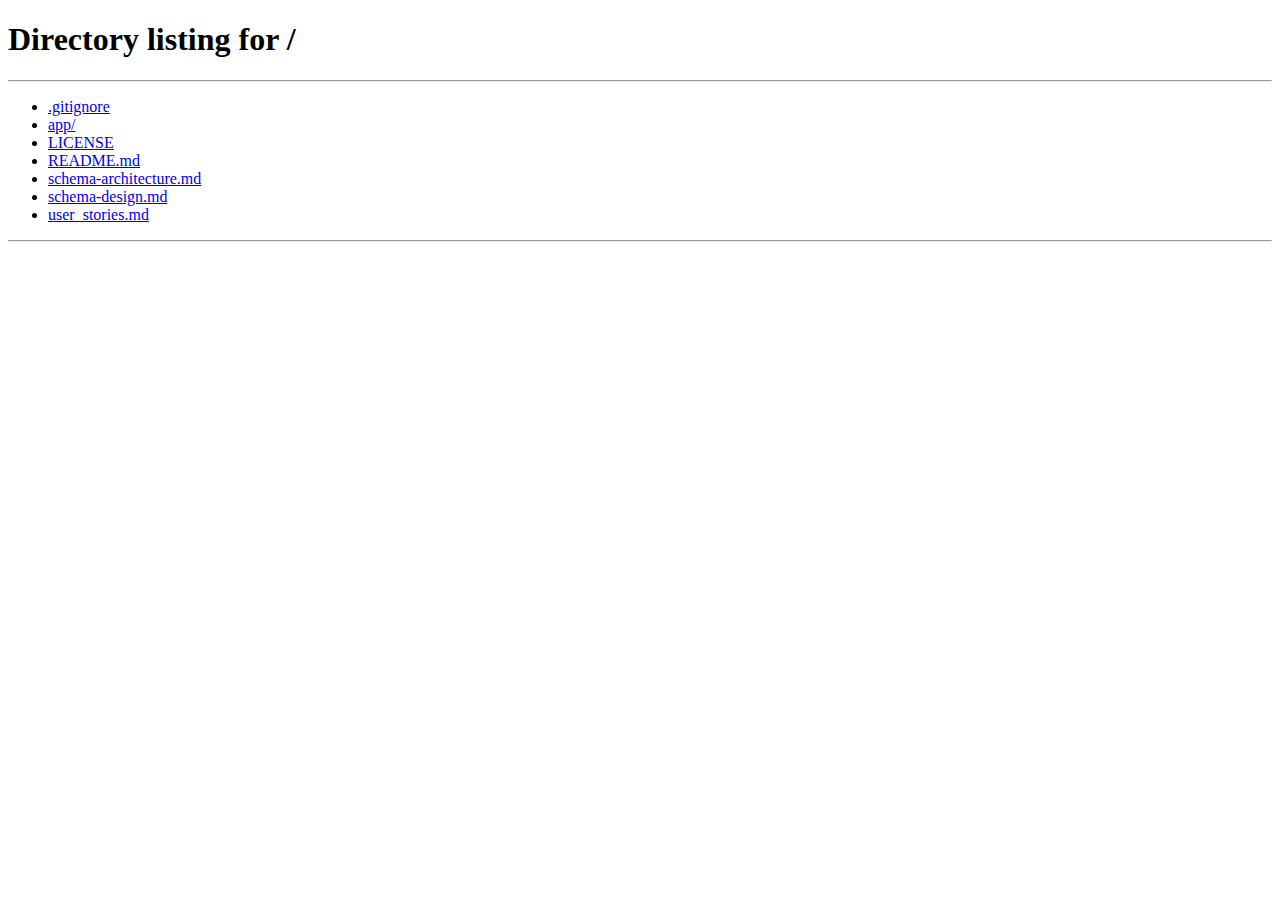
<file: app/src/main/resources/static/pages/addPrescription.html>
<!-- adminDashboard.html -->
<!DOCTYPE html>
<html lang="en">

<head>
    <meta charset="UTF-8">
    <link rel="icon" type="image/svg+xml" href="../assets/images/logo/logo.png" />
    <title>DoctorDashboard</title>
    <link rel="stylesheet" href="../assets/css/adminDashboard.css">
    <link rel="stylesheet" href="../assets/css/doctorDashboard.css">
    <link rel="stylesheet" href="../assets/css/addPrescription.css">
    <link rel="stylesheet" href="../assets/css/style.css">
    <script src="../js/render.js" defer></script>
    <script src="../js/util.js" defer></script>
    <script src="../js/components/header.js" defer></script>
    <script src="../js/components/footer.js" defer></script>
    <script type="module" src = "../js/addPrescription.js"></script>

</head>

<body onload="renderContent()">
    <div class="container">
        <div class="wrapper">
            <div id="header"></div>
            <div class="main-content">
                <div class="form-container">
                    <h2 id="heading">Add <span>Prescription</span></h2>
                    <form>
                        <label for="patientName">Patient Name</label>
                        <input type="text" id="patientName" disabled>

                        <label for="medicines">Medicine Names</label>
                        <input type="text" id="medicines" placeholder="e.g. Paracetamol, Vitamin C" required>

                        <label for="dosage">Dosage Instructions</label>
                        <textarea id="dosage" rows="3"
                            placeholder="e.g - Paracetamol"></textarea>

                        <label for="notes">Additional Notes</label>
                        <textarea id="notes" rows="3"
                            placeholder="Any precautions or observations (optional)"></textarea>

                        <button type="submit" class="btn-primary" id="savePrescription">Add Prescription</button>
                        <button type="button" onclick="selectRole('doctor')" class="btn-secondary">Cancel</button>
                    </form>
                </div>
            </div>
            <div id="footer"></div>
        </div>
    </div>

</body>
</html>
</file>
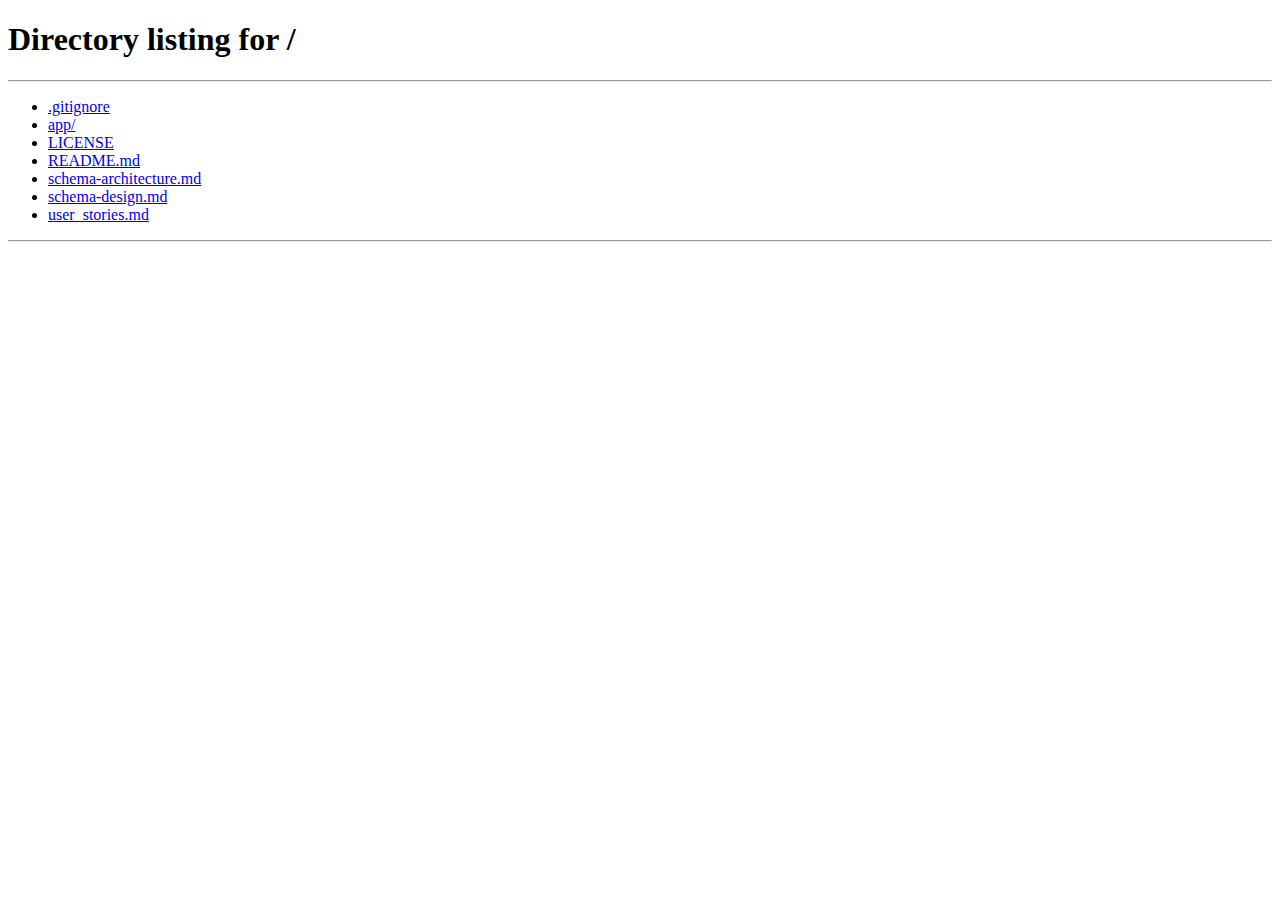
<file: app/src/main/resources/static/pages/loggedPatientDashboard.html>
<!-- loggedPatientDashboard.html -->
<!DOCTYPE html>
<html lang="en">
<head>
    <meta charset="UTF-8">
    <link rel="icon" type="image/svg+xml" href="../assets/images/logo/logo.png" />
    <title>LoggedPatientDashboard</title>
    <link rel = "stylesheet" href = "../assets/css/adminDashboard.css">
    <link rel = "stylesheet" href = "../assets/css/style.css">
    <link rel = "stylesheet" href = "../assets/css/patientDashboard.css">
    <script src = "../js/render.js" defer></script>
    <script src = "../js/util.js" defer></script>
    <script src = "../js/components/header.js" defer></script>
    <script src = "../js/components/footer.js" defer></script>
    <script type = "module" src = "../js/loggedPatient.js" defer></script>
</head>
<body onload="renderContent()">
    <div class="container">
        <div class="wrapper">
            <div id="header"></div>
            <main class="main-content">
                <input type="text" id="searchBar" class="searchBar" placeholder="Search Bar for custom output" />
                <div class="filter-wrapper">
                    <select class="filter-select" id="filterTime">
                        <option value="">Sort by Time</option>
                        <option value="AM">AM</option>
                        <option value="PM">PM</option>
                    </select>
                    <select class="filter-select" id="filterSpecialty">
                        <option value="">Filter by Specialty</option>
                        <option value="Cardiologist">Cardiologist</option>
                        <option value="Dermatologist">Dermatologist</option>
                        <option value="Neurologist">Neurologist</option>
                        <option value="Pediatrician">Pediatrician</option>
                        <option value="Orthopedic">Orthopedic</option>
                        <option value="Gynecologist">Gynecologist</option>
                        <option value="Psychiatrist">Psychiatrist</option>
                        <option value="Dentist">Dentist</option>
                        <option value="Ophthalmologist">Ophthalmologist</option>
                        <option value="Ent">ENT Specialist</option>
                        <option value="Urologist">Urologist</option>
                        <option value="Oncologist">Oncologist</option>
                        <option value="Gastroenterologist">Gastroenterologist</option>
                        <option value="General">General Physician</option>
                    </select>
                </div>
                <div id="content"></div>
            </main>
            <div id="footer"></div>
        </div>
    </div>
</body>
</html>
</file>
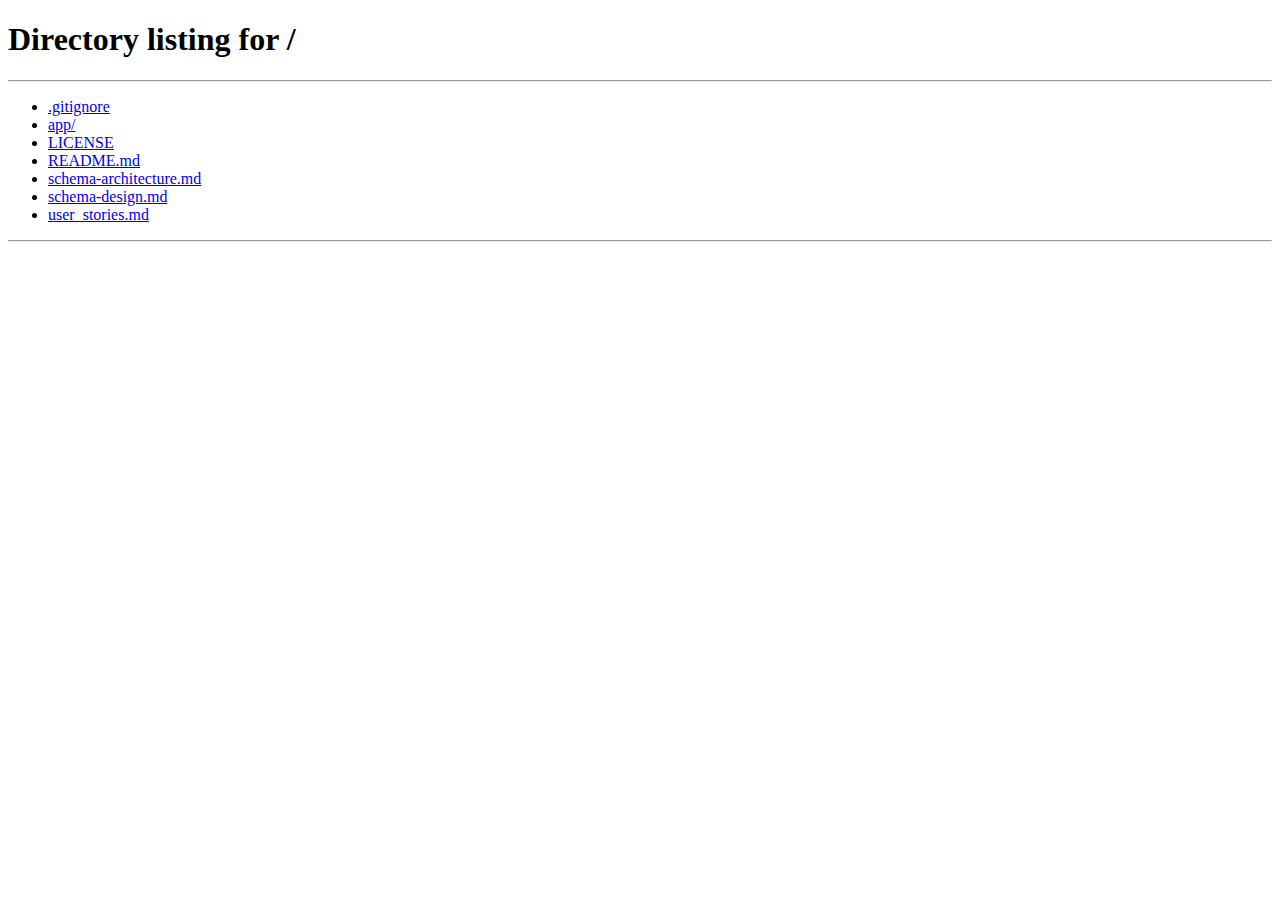
<file: app/src/main/resources/static/pages/patientAppointments.html>
<!DOCTYPE html>
<html lang="en">

<head>
  <meta charset="UTF-8">
  <link rel="icon" type="image/svg+xml" href="../assets/images/logo/logo.png" />
  <title>Patient Appointments</title>
  <link rel="stylesheet" href="../assets/css/adminDashboard.css">
  <link rel="stylesheet" href="../assets/css/doctorDashboard.css">
  <link rel="stylesheet" href="../assets/css/style.css">
  <script src="../js/render.js" defer></script>
  <script src="../js/util.js" defer></script>
  <script src="../js/components/header.js" defer></script>
  <script src="../js/components/footer.js" defer></script>
  <script type="module" src="../js/patientAppointment.js" defer></script>
</head>

<body onload="renderContent()">
  <div class="container">
    <div class="wrapper">
      <div id="header"></div>
      <div class="main-content">
        <h2>Patient <span>Appointment</span></h2>
        <input type="text" id="searchBar" class="searchBar" placeholder="Search Bar for custom output" />
                <div class="filter-wrapper">
                    <select class="filter-select" id="appointmentFilter">
                        <option value="allAppointments">All Appointments</option>
                        <option value="future">Upcoming Appointments</option>
                        <option value="past">Past Appointments</option>
                    </select>
                </div>
        <table id="patientTable">
          <thead class="table-header">
            <tr>
              <th>Patient Name</th>
              <th>Doctor Name</th>
              <th>Date</th>
              <th>Time</th>
              <th>Actions</th>
            </tr>
          </thead>
          <tbody id="patientTableBody">
            <!-- rows will be inserted here dynamically -->
          </tbody>
        </table>
      </div>
      <div id="footer"></div>
    </div>
  </div>
</body>
</html>
</file>
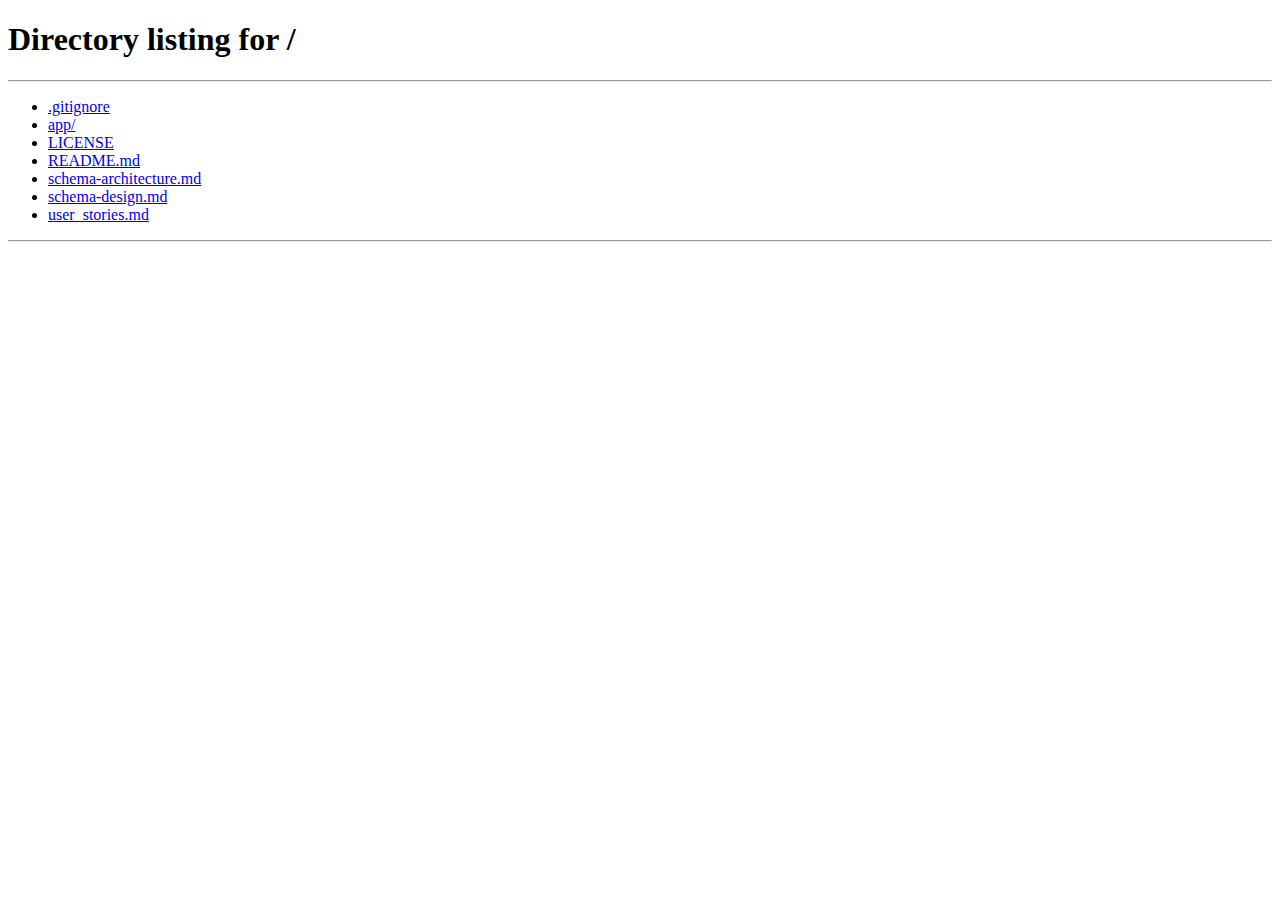
<file: app/src/main/resources/static/pages/patientDashboard.html>
<!-- patientDashboard.html -->
<!DOCTYPE html>
<html lang="en">
<head>
    <meta charset="UTF-8">
    <link rel="icon" type="image/svg+xml" href="../assets/images/logo/logo.png" />
    <title>PatientDashboard</title>
    <link rel = "stylesheet" href = "../assets/css/adminDashboard.css">
    <link rel = "stylesheet" href = "../assets/css/style.css">
    <link rel = "stylesheet" href = "../assets/css/patientDashboard.css">
    <script src = "../js/render.js" defer></script>
    <script src = "../js/util.js" defer></script>
    <script src = "../js/components/header.js" defer></script>
    <script src = "../js/components/footer.js" defer></script>
    <script type = "module" src="../js/components/modals.js"></script>
</head>
<body onload="renderContent()">
    <div class="container">
        <div class="wrapper">
            <div id="header"></div>
            <main class="main-content">
                <input type="text" id="searchBar" class="searchBar" placeholder="Search Bar for custom output" />
                <div class="filter-wrapper">
                    <select class="filter-select" id="filterTime">
                        <option value="">Sort by Time</option>
                        <option value="AM">AM</option>
                        <option value="PM">PM</option>
                    </select>
                    <select class="filter-select" id="filterSpecialty">
                        <option value="">Filter by Specialty</option>
                        <option value="Cardiologist">Cardiologist</option>
                        <option value="Dermatologist">Dermatologist</option>
                        <option value="Neurologist">Neurologist</option>
                        <option value="Pediatrician">Pediatrician</option>
                        <option value="Orthopedic">Orthopedic</option>
                        <option value="Gynecologist">Gynecologist</option>
                        <option value="Psychiatrist">Psychiatrist</option>
                        <option value="Dentist">Dentist</option>
                        <option value="Ophthalmologist">Ophthalmologist</option>
                        <option value="Ent">ENT Specialist</option>
                        <option value="Urologist">Urologist</option>
                        <option value="Oncologist">Oncologist</option>
                        <option value="Gastroenterologist">Gastroenterologist</option>
                        <option value="General">General Physician</option>
                    </select>
                </div>
                <div id="content"></div>
            </main>
            <div id="footer"></div>
        </div>
    </div>
    <div id="modal" class="modal">
        <div class="modal-content">
            <span class="close" id="closeModal">&times;</span>
            <div id="modal-body"></div>
        </div>
    </div>
    <script type = "module" src = "../js/patientDashboard.js" defer></script>
</body> 
</html>
</file>
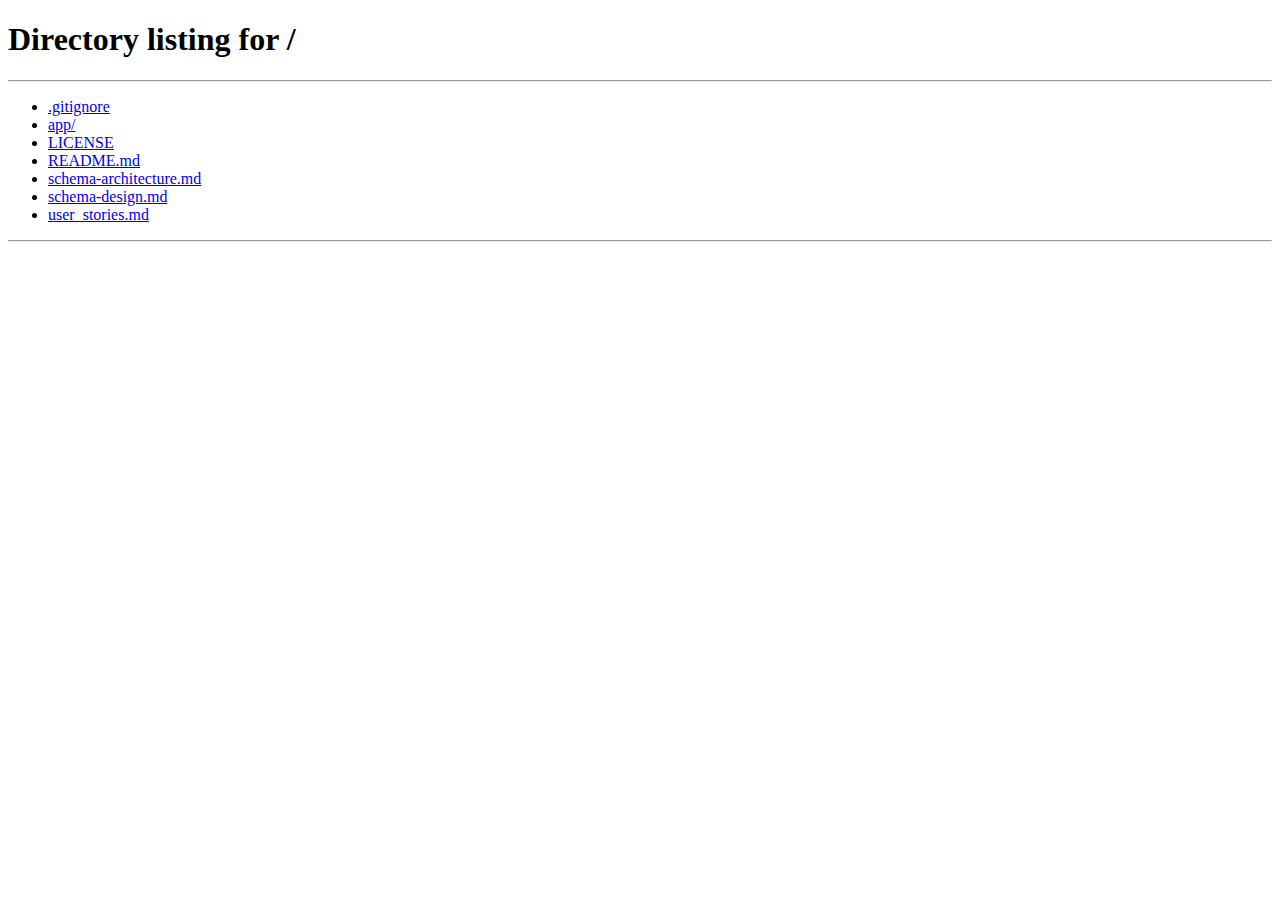
<file: app/src/main/resources/static/pages/patientRecord.html>
<!-- for doctor to see patient details -->
<!DOCTYPE html>
<html lang="en">
<head>
    <meta charset="UTF-8">
    <link rel="icon" type="image/svg+xml" href="../assets/images/logo/logo.png" />
    <title>DoctorDashboard</title>
    <link rel = "stylesheet" href = "../assets/css/adminDashboard.css">
    <link rel = "stylesheet" href = "../assets/css/doctorDashboard.css">
    <link rel = "stylesheet" href = "../assets/css/style.css">
    <script src = "../js/render.js" defer></script>
    <script src = "../js/util.js" defer></script>
    <script src = "../js/components/header.js" defer></script>
    <script src = "../js/components/footer.js" defer></script>
    <script type = "module" src = "../js/components/patientRecordRow.js" defer></script>
    <script type = "module" src = "../js/patientRecordServices.js" defer></script>
</head>
<body onload="renderContent()">
    <div class="container">
        <div class="wrapper">
            <div id="header"></div>
            <div class="main-content">
                <h2>Patient <span>Record</span></h2>
                <table id="patientTable">
                  <thead class="table-header">
                    <tr>
                      <th>Date</th>
                      <th>Appointment ID</th>
                      <th>Patient ID</th>
                      <th>Prescription</th>
                    </tr>
                  </thead>
                  <tbody id="patientTableBody"></tbody>
                </table>
              </div>
            <div id="footer"></div>
        </div>
    </div>

</body>


  
</html>
</file>
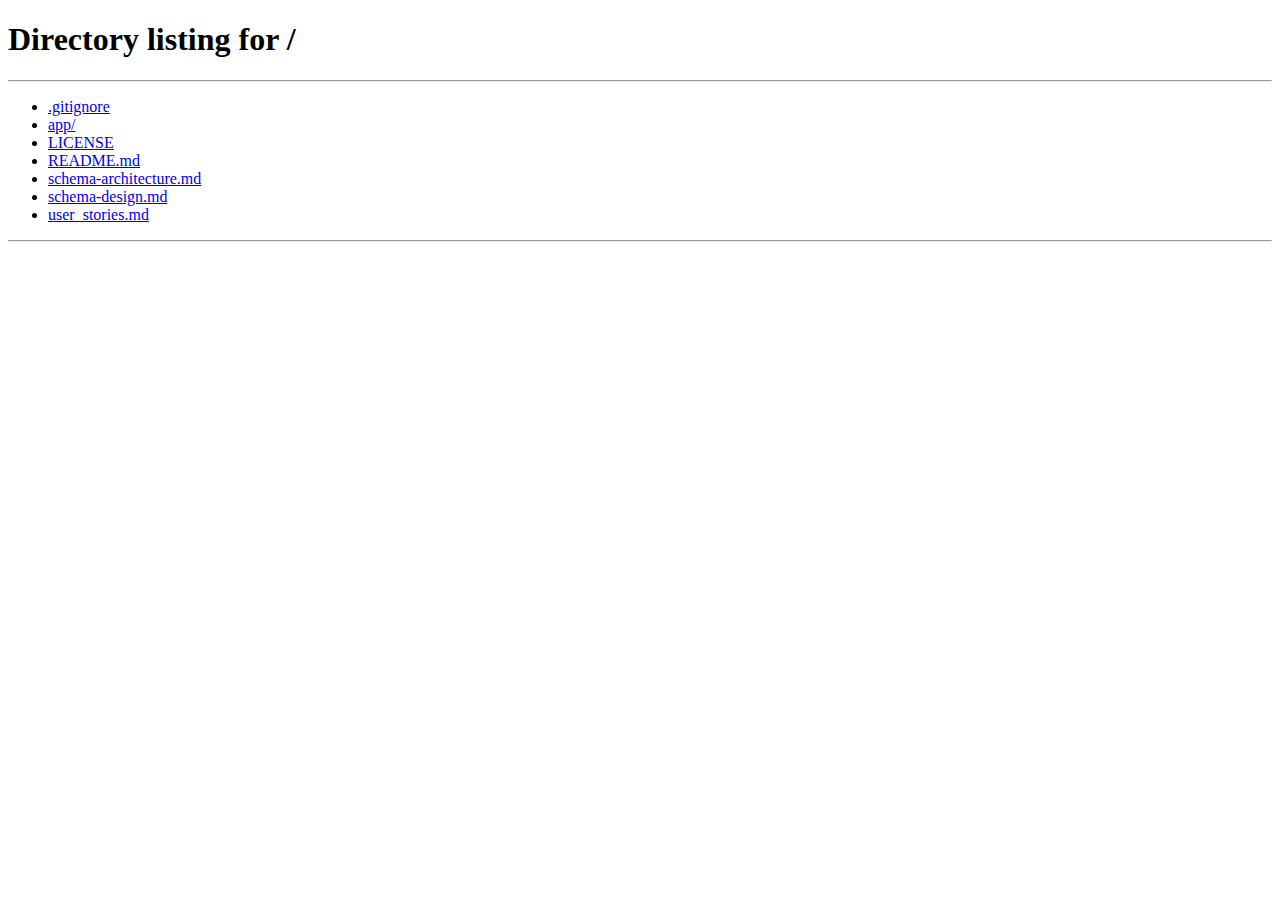
<file: app/src/main/resources/static/pages/updateAppointment.html>
<!-- adminDashboard.html -->
<!DOCTYPE html>
<html lang="en">

<head>
    <meta charset="UTF-8">
    <link rel="icon" type="image/svg+xml" href="../assets/images/logo/logo.png" />
    <title>DoctorDashboard</title>
    <link rel="stylesheet" href="../assets/css/adminDashboard.css">
    <link rel="stylesheet" href="../assets/css/doctorDashboard.css">
    <link rel="stylesheet" href="../assets/css/updateAppointment.css">
    <link rel="stylesheet" href="../assets/css/style.css">
    <script src="../js/render.js" defer></script>
    <script src="../js/util.js" defer></script>
    <script src="../js/components/header.js" defer></script>
    <script src="../js/components/footer.js" defer></script>
    <script type="module" src="../js/updateAppointment.js" defer></script>
</head>

<body onload="renderContent()">
    <div class="container">
        <div class="wrapper">
            <div id="header"></div>
            <div class="main-content">
                <div class="form-container">
                    <h2>Update <span>Appointment</span></h2>
                    <form id="updateAppointmentForm">
                        <label for="patientName">Patient Name</label>
                        <input type="text" id="patientName" disabled>

                        <label for="doctorName">Doctor Name</label>
                        <input type="text" id="doctorName" disabled>

                        <label for="appointmentDate">Date</label>
                        <input type="date" id="appointmentDate" required>

                        <label for="appointmentTime">Time</label>
                        <select id="appointmentTime" required>
                        </select>

                        <button type="submit" class="btn-primary" id="updateAppointment">Update Appointment</button>
                        <button type="button" onclick="window.location.href='/pages/patientAppointments.html'" class="btn-secondary">Cancel</button>
                    </form>
                </div>
            </div>
            <div id="footer"></div>
        </div>
    </div>

</body>



</html>
</file>
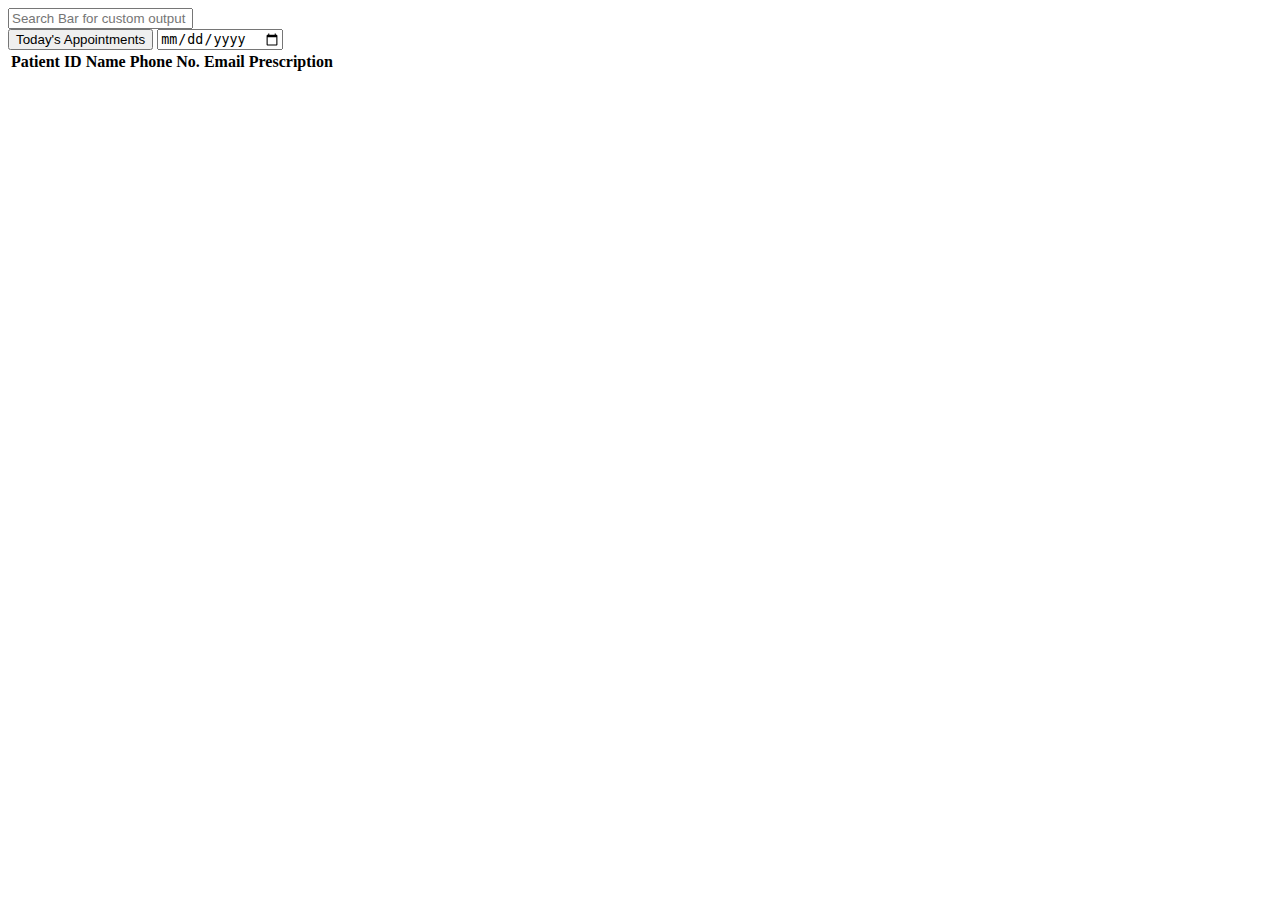
<file: app/src/main/resources/templates/doctor/doctorDashboard.html>
<!-- doctorDashboard.html -->
<!DOCTYPE html>
<html xmlns:th="http://www.thymeleaf.org">

<head>
  <meta charset="UTF-8">
  <link rel="icon" type="image/png" th:href="@{/assets/images/logo/logo.png}" />
  <title>Doctor Dashboard</title>

  <link rel="stylesheet" th:href="@{/assets/css/adminDashboard.css}" />
  <link rel="stylesheet" th:href="@{/assets/css/doctorDashboard.css}" />
  <link rel="stylesheet" th:href="@{/assets/css/style.css}" />

  <script th:src="@{/js/render.js}" defer></script>
  <script th:src="@{/js/util.js}" defer></script>
  <script th:src="@{/js/components/header.js}" defer></script>
  <script th:src="@{/js/components/footer.js}" defer></script>
  <script type="module" th:src="@{/js/doctorDashboard.js}" defer></script>
</head>
<body onload="renderContent()">
    <div class="container">
        <div class="wrapper">
            <div id="header"></div>
            <div class="main-content">
                <input type="text" id="searchBar" class="searchBar" placeholder="Search Bar for custom output" />
                <div class="filter-wrapper">
                  <button class="today-btn" id="todayButton">Today's Appointments</button>
                  <input type="date" id="datePicker" class="date-picker" />
              </div>
                <table id="patientTable">
                  <thead class="table-header">
                    <tr>
                      <th>Patient ID</th>
                      <th>Name</th>
                      <th>Phone No.</th>
                      <th>Email</th>
                      <th>Prescription</th>
                    </tr>
                  </thead>
                  <tbody id="patientTableBody"></tbody>
                </table>
              </div>
            <div id="footer"></div>
        </div>
    </div>
</body>
</html>
</file>
<file: app/src/main/resources/static/assets/css/doctorDashboard.css>
/* This is the style sheet for the doctorDashboard.html */
/* 
**Table Header (`.table-header`)**

* Set font size to `24px` for clear emphasis.
* Use a dark teal color (`#015c5d`) for consistency with the theme.
* Add `30px` bottom margin and remove right margin.

**Table Styling (`table`)**

* Make the table full width (`100%`).
* Collapse borders for clean lines.
* Use a `sans-serif` font.
* Add `20px` top margin for spacing.

**Table Head (`thead`)**

* Set a very light dark background (`#33333310`) for header row.
* Use white text color (`#fff`).

**Table Cells (`td, th`)**

* Apply padding of `12px 16px` for spacing.
* Center-align the text.
* Add a subtle bottom border (`1px solid #ddd`).

**Table Row Styling**

* Alternate row colors for better readability:

  * Even rows: semi-transparent light grey (`#f9f9f959`).
  * Odd rows: soft white background (`#ffffffc0`).
* On hover: highlight row with a light teal overlay (`#015c5d39`).

**Prescription Button (`.prescription-btn`)**

* Set size to `30px x 30px`.
* Make it interactive with a pointer cursor.
* Add transition effects for scale and brightness on hover.
* On hover:

  * Slightly enlarge (`scale(1.1)`)
  * Brighten appearance
* On click: slightly shrink (`scale(0.95)`).

**No Record Message (`.noPatientRecord`)**

* Use a `16px` italic grey font to indicate no data gently.

**Today Button (`.today-btn`)**

* Add right margin (`10px`).
* Add padding (`10px`).
* Set background color to teal green (`#015c5d`).

**Date Picker (`.date-picker`)**

* Add left margin (`10px`) and top margin (`13px`).
* Round corners with `8px` radius.
* Add padding (`10px`) and set fixed height (`30px`).

---

Let me know if you'd like a consolidated style guide for the entire HospitalCRM frontend.
 */
</file>
<file: app/src/main/resources/static/assets/css/addPrescription.css>
/* This is the stylesheet for the addPrescription.html */

.form-container {
    width: 100%; 
    max-width: 600px;
    background: #ffffffc8;
    margin: 50px auto;
    padding: 30px;
    border-radius: 15px;
    box-shadow: 0 4px 12px rgba(0, 0, 0, 0.1);
    animation: fadeIn 0.5s ease-in-out;
  }

  .container h2 {
    text-align: center;
    color: #222;
    font-size: 28px;
    margin-bottom: 25px;
  }

  .container h2 span {
    color: #A62B1F;
  }

  label {
    display: block;
    margin-bottom: 6px;
    font-weight: 500;
    color: #333;
    text-align: left;
    font-size: 13px;
  }

  input, textarea {
    width: 100%;
    padding: 12px;
    resize: vertical;
    margin-bottom: 20px;
    border: 1px solid #cccccc6e;
    border-radius: 8px;
    font-size: 15px;
    outline: none;
    transition: 0.3s;
    font-family: "Verdana";
  }

  input:focus, textarea:focus {
    border-color: #015c5d;
    box-shadow: 0 0 4px #a7f3d0;
    filter: brightness(1.5);
  }

  #patientName{
    background-color: #bdbcbc80;
  }
  .btn-primary {
    background-color: #047857;
    color: #fff;
    padding: 14px;
    width: 100%;
    border: none;
    border-radius: 8px;
    font-size: 16px;
    cursor: pointer;
    transition: 0.3s;
  }

  .btn-primary:hover {
    background-color: #065f46;
  }

  .btn-secondary {
    background-color: transparent;
    color: #333;
    border: 1px solid #ccc;
    padding: 12px;
    width: 100%;
    border-radius: 8px;
    font-size: 15px;
    margin-top: 12px;
    cursor: pointer;
  }

  .btn-secondary:hover{
    color: #fff;
  }

  @keyframes fadeIn {
    from { opacity: 0; transform: translateY(30px); }
    to   { opacity: 1; transform: translateY(0); }
  }
</file>
<file: app/src/main/resources/static/assets/css/style.css>
/* This is the style sheet for global change across the files. */

/* style.css */
.header {
    display: flex;
    justify-content: space-between;
    align-items: center;
    background-color: #f4f4f4;
    color: #333;
    padding: 10px 20px;
    border-bottom: 2px solid #ccc;
    flex-wrap: wrap;
    min-height: 60px;
  }
  
  /* Logo section with image + title */
  .logo-link{
    display: flex;
    align-items: center;
    gap: 10px;
    
  }
  
  .logo-img {
    height: 40px;
    width: auto;
    max-width: 100%;
    object-fit: contain;
  }
  
  /* Logo text / slogan */
  .logo-title {
    font-size: 20px;
    font-weight: bold;
    color: #333;
  }
  
  /* Nav links styling */
  nav a {
    margin-left: 20px;
    margin-right: 20px;
    text-decoration: none;
    color: #333;
    font-weight: bold;
  }
  
  nav a:hover {
    color: #003e3e;
  }
  

  /* Responsive behavior */
  @media (max-width: 600px) {
    .header {
      flex-direction: column;
      align-items: flex-start;
    }
  
    nav {
      margin-top: 10px;
    }
  
    nav a {
      margin-left: 0;
      margin-right: 10px;
    }
  
    .logo-img {
      height: 30px;
    }
  
    .logo-title {
      font-size: 18px;
    }
  }

  .doctorHeader{
    margin-right: 30px
  }
  .doctorHeader:hover{
    color:#A62B1F;
  }
/* Footer Section */
.footer {
    background-color: #f4f4f4;
    color: #fff;
    padding: 40px 20px;
    border-top: 2px solid #f4f4f4;
    
  }
  
  .footer-container {
    display: flex;
    flex-wrap: wrap;
    justify-content: space-between;
    gap: 30px;
    max-width: 1200px;
    margin: 0 auto;
  }
  
  .footer-logo {
    flex: 1 1 250px;
    display: flex;
    flex-direction: column;
    align-items: flex-start;
    gap: 15px;
  }
  
  .footer-logo img {
    height: 50px;
    width: auto;
  }
  
  .footer-logo p {
    font-size: 14px;
    color: #0a0a23;
  }
  
  .footer-links {
    display: flex;
    flex: 2 1 500px;
    justify-content: space-between;
    flex-wrap: wrap;
    gap: 20px;
  }
  
  .footer-column {
    display: flex;
    flex-direction: column;
    gap: 10px;
  }
  
  .footer-column h4 {
    font-size: 16px;
    font-weight: bold;
    margin-bottom: 8px;
    color: #0a0a23;
  }
  
  .footer-column a {
    text-decoration: none;
    color: #0a0a23;
    font-size: 14px;
  }
  
  .footer-column a:hover {
    color: #003e3e;
    transition: color 0.3s ease;
  }
  
  /* Mobile Responsiveness */
  @media (max-width: 768px) {
    .footer-container {
      flex-direction: column;
      align-items: flex-start;
    }
  
    .footer-links {
      flex-direction: column;
      gap: 20px;
    }
  }
  

  .modal {
    display: none;
    position: fixed;
    z-index: 999;
    padding-top: 60px;
    left: 0;
    top: 0;
    width: 100%;
    height: 100%;
    background-color: rgba(0,0,0,0.6);
  }
  
  .modal-content {
    background-color: white;
    margin: auto;
    padding: 30px;
    border-radius: 10px;
    width: 400px;
    position: relative;
  }
  
  .modal-content h2{
    font-size: 32px;
  }

  .close {
    color: #aaa;
    position: absolute;
    right: 20px;
    top: 15px;
    font-size: 28px;
    font-weight: bold;
    cursor: pointer;
  }
  
  .close:hover {
    color: black;
  }



  .dashboard-btn{
    width: 100%;
  }

  .input-field {
    padding: 10px;
    border: 1px solid #ccc;
    font-size: 16px;
    margin-top: 10px;
    margin-bottom: 20px;
    width: 100%;
    appearance: none; /* Remove default OS styles */
    background-color: #fff;
    color: #333;
    cursor: pointer;
    border-radius: 8px;
  }
  
  .input-field:hover {
    border-color: #015c5d;
    background-color: #f0fdfd;
  }
  
  .input-field:focus {
    outline: none;
    border-color: #015c5d;
    box-shadow: 0 0 5px rgba(1, 92, 93, 0.5);
    filter: brightness(1.2);
  }
  
  .select-dropdown option {
    font-size: 16px;
    padding: 10px;
  }
  

  #content {
    display: grid;
    grid-template-columns: repeat(auto-fit, minmax(315px, 1fr));
    gap: 40px;
    padding: 20px;
  }

  .doctor-card {
    display: flex;
    flex-direction: column;
    justify-content: space-between;
    border: 1px solid #ddd;
    border-radius: 10px;
    width:auto;
    overflow: hidden;
    background-color: #fff;
    box-shadow: 0 4px 6px rgba(0,0,0,0.1);
    transition: transform 0.2s ease;
  }
  
  .doctor-card:hover {
    transform: scale(1.02);
  }
  
  .doctor-info {
    padding: 12px;
    flex-grow: 1;
  }
  
  .doctor-info h3 {
    margin-top: 30px;
    font-size: 24px;
    color: #015c5d;
  }
  
  .doctor-info p {
    margin: 20px 0px;
    font-size: 14px;
    color: #555;
  }
  
  .card-actions {
    background-color: #e28282;
    padding: 10px;
    text-align: center;
  }

  .card-actions:hover {
    background-color: #d26969;
  }
  
  .card-actions button {
    background: transparent;
    border: none;
    color: #fff;
    font-weight: bold;
    cursor: pointer;
  }
  
  .card-actions button:hover {
    color: #fff;
    border-color: #015c5d;
  }
  
  #roleSelector {
    width:auto;
    border-radius: 10px;
  }
  
  span {
    color : #A62B1F;
  }

  .searchBar{
    height: 30px;
    padding:20px;
    font-size: 16px;
    margin-bottom: 30px;
    border: 0.2px solid grey;
}

  .searchBar:focus{
    outline: none;
    border-color: #015c5d;
    box-shadow: 0 0 5px rgba(1, 92, 93, 0.697);
}

.filter-wrapper {
  width: 350px;
  display: flex;
  flex-direction: row;
  
}

.filter-select {
  margin-right: 8px;
  width: 100%;
  padding: 8px 12px;
  border: 1px solid #ccc;
  border-radius: 6px;
  background-color: #fff;
  color: #333;
  font-size: 14px;
  background-position: right 10px center;
  background-size: 16px 16px;
  cursor: pointer;
  transition: border-color 0.2s, box-shadow 0.2s;
}

.filter-select:focus {
  border-color: #015c5d;
  box-shadow: 0 0 5px rgba(1, 92, 93, 0.697);
  outline: none;
}

.availabilityLabel{
  margin-bottom: 8px;
}

.availability-container {
  margin-bottom: 1rem;
  
}

.checkbox-group {
  display: flex;
  flex-direction: column;
  gap: 1rem;
  margin-top: 1rem;
}

.checkbox-group label {
  font-weight: 500;
  cursor: pointer;
}

.checkbox-group input[type="checkbox"] {
  margin-right: 0.5rem;
  accent-color: #015c5db8; 
}
</file>
<file: app/src/main/resources/static/assets/css/patientDashboard.css>
/* This is the style sheet for the patientDashboard.html */
  .card-actions {
    background-color: #244557;
    padding: 10px;
    text-align: center;
  }

  .card-actions:hover{
    background-color: #1c3745;
  }
  .ripple-overlay {
    position: fixed;
    width: 20px;
    height: 20px;
    background-color: #1c3745;
    border-radius: 50%;
    z-index: 9999;
    transform: translate(-50%, -50%) scale(0);
    transition: transform 1s ease-out, opacity 1s ease;
  }
  
  .ripple-overlay.active {
    transform: translate(-50%, -50%) scale(150);
    opacity: 1;
  }
  
  .modalApp {
    position: fixed;
  bottom: -100%;
  left: 50%;
  transform: translateX(-50%);
  width: 50%;
  background: #fff;
  padding: 20px;
  z-index: 10000;
  transition: bottom 1.5s ease-in;
  box-shadow: 0 -5px 10px rgba(0, 0, 0, 0.3);
  border-radius: 10px 10px 0 0;
  text-align: center;
  }
  
  .modalApp.active {
    bottom: 0;
  }
  
  .modalApp h2 {
    margin-top: 20px;
  }
  
  .modalApp input {
    display: block;
    margin: 10px auto;
    padding: 10px;
    width: 90%;
    margin-bottom: 40px;
  }

  .modalApp select {
    display: block;
    margin: 10px auto;
    padding: 10px;
    width: 90%;
    margin-bottom: 40px;
  }
  
  .confirm-booking {
    padding: 10px 20px;
    background: #1c3745;
    color: #fff;
    border: none;
    cursor: pointer;
    
  
    
  }
  .confirm-booking:hover {
    filter: brightness(1.2);
    background-color: #1c3745;
  }
</file>
<file: app/src/main/resources/static/assets/css/updateAppointment.css>
/* This is the style sheet for the updateAppointment.html */
.form-container {
    max-width: 600px;
    background: #ffffffc8;
    margin: 10px auto;
    padding: 30px;
    border-radius: 15px;
    box-shadow: 0 4px 12px rgba(0, 0, 0, 0.1);
    animation: fadeIn 0.5s ease-in-out;
  }

  .container h2 {
    text-align: center;
    color: #222;
    font-size: 28px;
    margin-bottom: 25px;
  }

  .container h2 span {
    color: #A62B1F;
  }

  label {
    display: block;
    margin-bottom: 6px;
    font-weight: 500;
    color: #333;
    text-align: left;
    font-size: 13px;
  }

  input, textarea ,select {
    width: 100%;
    padding: 12px;
    resize: vertical;
    margin-bottom: 20px;
    border: 1px solid #cccccc6e;
    border-radius: 8px;
    font-size: 15px;
    outline: none;
    transition: 0.3s;
    font-family: "Verdana";
  }

  input:focus, textarea:focus {
    border-color: #015c5d;
    box-shadow: 0 0 4px #a7f3d0;
    filter: brightness(1.5);
  }

  #patientName{
    background-color: #bdbcbc80;
  }
  .btn-primary {
    background-color: #047857;
    color: #fff;
    padding: 14px;
    width: 100%;
    border: none;
    border-radius: 8px;
    font-size: 16px;
    cursor: pointer;
    transition: 0.3s;
  }

  .btn-primary:hover {
    background-color: #065f46;
  }

  .btn-secondary {
    background-color: transparent;
    color: #333;
    border: 1px solid #ccc;
    padding: 12px;
    width: 100%;
    border-radius: 8px;
    font-size: 15px;
    margin-top: 12px;
    cursor: pointer;
  }

  .btn-secondary:hover{
    color: #fff;
  }

  @keyframes fadeIn {
    from { opacity: 0; transform: translateY(30px); }
    to   { opacity: 1; transform: translateY(0); }
  }
</file>
<file: app/src/main/resources/static/assets/css/adminDashboard.css>
/*this is the style sheet for the adminDashboard. */

/* 
Global Reset (`*`)

* Purpose: Ensure consistent layout across all browsers.
* Properties:

  * `margin: 0` — removes default outer spacing from all elements.
  * `padding: 0` — removes default inner spacing.
  * `box-sizing: border-box` — ensures padding and borders are included within the total width/height of elements.

Base HTML & Body (`html, body`)

* Purpose: Establish a full-height layout and apply a standard font across the page.
* Properties:

  * `height: 100%` — allows containers to stretch to the full viewport height.
  * `font-family: Arial, sans-serif` — applies a clean, readable sans-serif font.

Main Layout Wrapper (`.wrapper`)

* Purpose: Create a flexible, vertical layout that fills the entire screen.
* Properties:

  * `display: flex` — enables flexbox for layout control.
  * `flex-direction: column` — stacks children vertically.
  * `min-height: 100vh` — ensures the wrapper always covers full screen height.

Section Heading (`h2`)

* Purpose: Style the headings prominently for section separation.
* Properties:

  * `font-size: 32px` — makes the heading large and noticeable.
  * `font-weight: bold` — emphasizes text.
  * `margin-bottom: 50px` — creates space below the heading.
  * `color: #003e3e` — uses a strong teal for visual anchoring.

Main Content Section (`.main-content`)

* Purpose: Layout the main content with padding and a background image.
* Properties:

  * `flex-grow: 1` — lets the content fill the available vertical space.
  * `padding: 40px` — adds internal spacing around content.
  * `display: flex` and `flex-direction: column` — organizes content in a vertical stack.
  * `text-align: center` — centers the text.
  * `background-image: url("index.png")` — sets a full-screen dashboard background.
  * `background-size: cover` — ensures the image covers the whole section.
  * `background-position: center` — centers the image.
  * `background-repeat: no-repeat` — avoids tiling the image.
  * `background-attachment: fixed` — fixes the image while scrolling.

Primary Button (`button`)

* Purpose: Design prominent, interactive buttons for main actions.

* Properties:

  * `background-color: #A62B1F` — sets a bold red color.
  * `color: white` — makes text stand out.
  * `border: none` — removes any outline/border.
  * `border-radius: 12px` — creates rounded corners.
  * `padding: 10px 20px` — gives space inside the button.
  * `margin-top: 20px` — adds spacing above the button.
  * `width: 200px` — ensures consistent button width.
  * `cursor: pointer` — shows a hand icon on hover.
  * `font-size: 16px` — makes the text readable.

* On Hover:

  * Retains the same red background to maintain branding.

Admin Button (`.adminBtn`)

* Purpose: Provide a secondary button style for admin-specific actions.

* Properties:

  * `background-color: #f4f4f4` — uses a light grey background.
  * `color: #333` — uses dark text for contrast.
  * `font-weight: bold` — emphasizes text.
  * `width: 110px` — smaller, compact width.
  * `padding: 10px 0` — vertical padding only.
  * `border: none` — clean look.
  * `cursor: pointer` — indicates it's clickable.

* On Hover**:

   Changes text color to `#A62B1F` for brand consistency while keeping the background same.


*/
</file>
